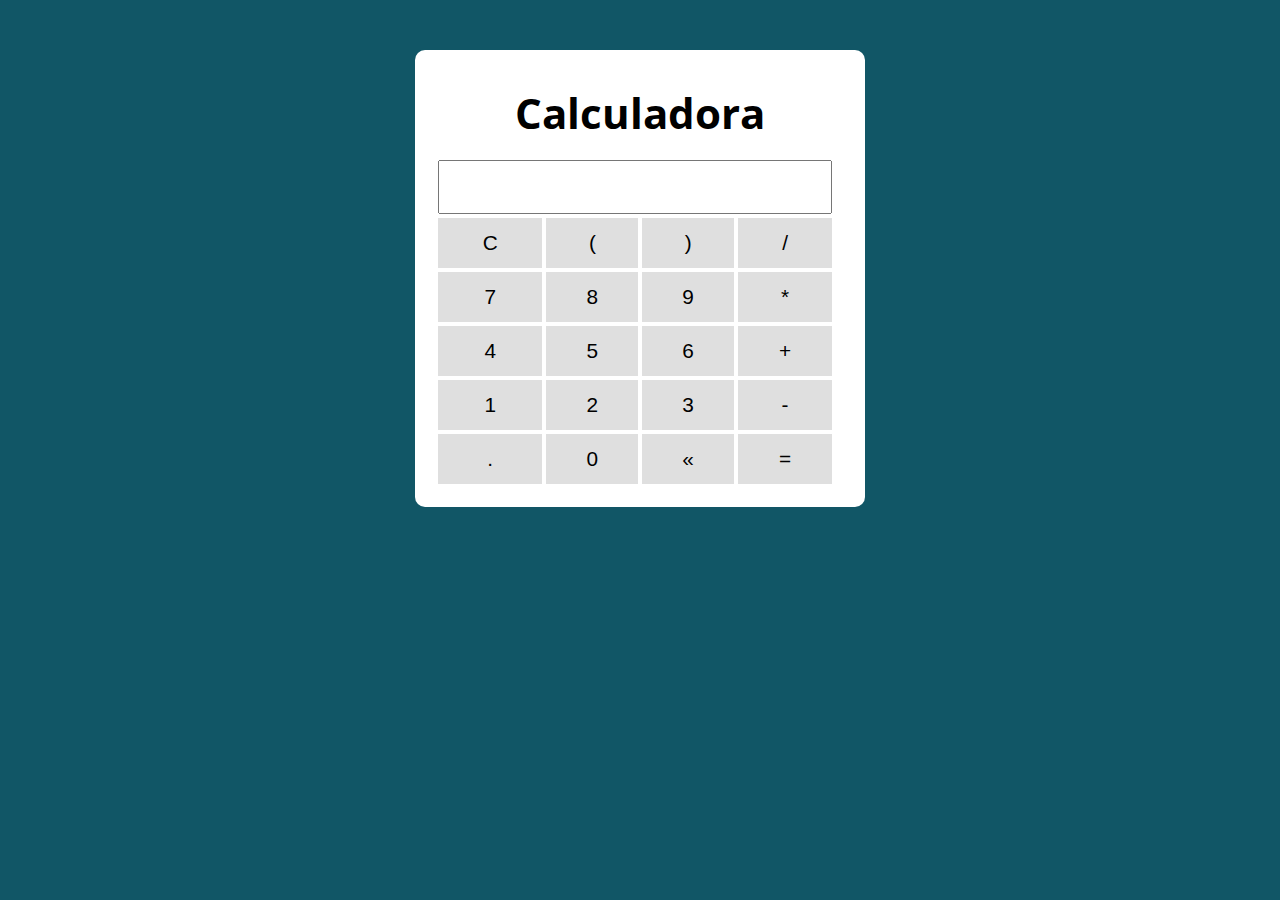
<file: calculadora/index.html>
<!DOCTYPE html>
<html lang="pt-BR">

<head>
  <meta charset="UTF-8">
  <meta name="viewport" content="width=device-width, initial-scale=1.0">
  <meta http-equiv="X-UA-Compatible" content="ie=edge">
  <title>Calculadora</title>
  <link rel="stylesheet" href="./assets/css/style.css">
</head>

<body>

  <section class="container">
    <h1>Calculadora</h1>
    <table class="calculadora">
      <tr>
        <td colspan="4"><input type="text" class="display"></td>
      </tr>

      <tr>
        <td><button class="btn btn-clear">C</button></td>
        <td><button class="btn btn-num">(</button></td>
        <td><button class="btn btn-num">)</button></td>
        <td><button class="btn btn-num">/</button></td>
      </tr>

      <tr>
        <td><button class="btn btn-num">7</button></td>
        <td><button class="btn btn-num">8</button></td>
        <td><button class="btn btn-num">9</button></td>
        <td><button class="btn btn-num">*</button></td>
      </tr>

      <tr>
        <td><button class="btn btn-num">4</button></td>
        <td><button class="btn btn-num">5</button></td>
        <td><button class="btn btn-num">6</button></td>
        <td><button class="btn btn-num">+</button></td>
      </tr>

      <tr>
        <td><button class="btn btn-num">1</button></td>
        <td><button class="btn btn-num">2</button></td>
        <td><button class="btn btn-num">3</button></td>
        <td><button class="btn btn-num">-</button></td>
      </tr>

      <tr>
        <td><button class="btn btn-num">.</button></td>
        <td><button class="btn btn-num">0</button></td>
        <td><button class="btn btn-del">&laquo;</button></td>
        <td><button class="btn btn-eq">=</button></td>
      </tr>

    </table>
  </section>

  <script src="./assets/js/main.js"></script>
</body>

</html>
</file>
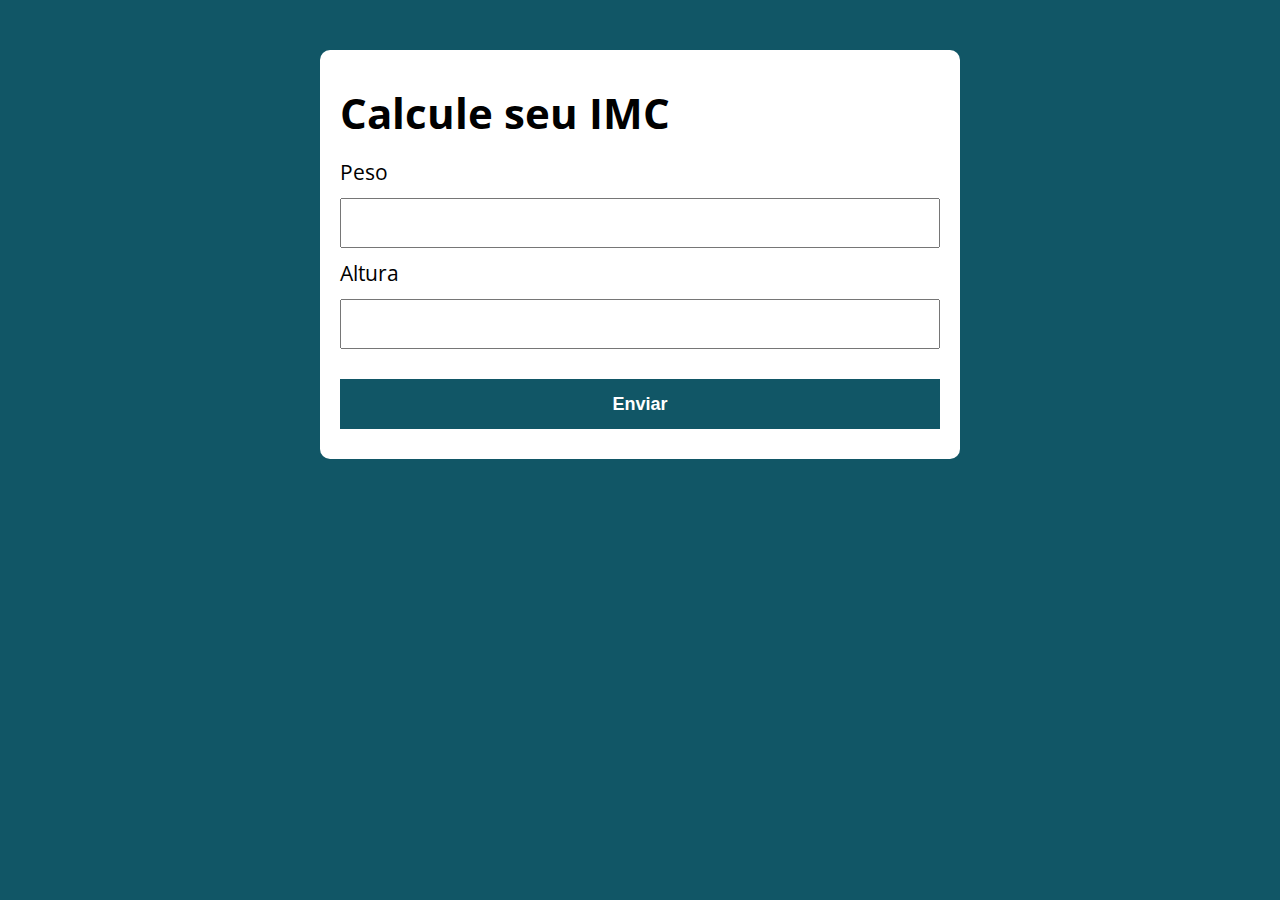
<file: Calculo IMC/index.html>
<!DOCTYPE html>
<html lang="pt-BR">

<head>
  <meta charset="UTF-8">
  <meta name="viewport" content="width=device-width, initial-scale=1.0">
  <meta http-equiv="X-UA-Compatible" content="ie=edge">
  <title>Calcule seu IMC</title>
  <link rel="stylesheet" href="./assets/css/style.css">
</head>

<body>

  <section class="container">
    <h1>Calcule seu IMC</h1>
    <form action="/" class="form" method="POST">
      <label for="peso">Peso</label>
      <input type="text" name="peso" id="peso">
      <label for="altura">Altura</label>
      <input type="text" name="altura" id="altura">
      <button type="submit">Enviar</button>
    </form>

    <div id="result"></div>
  </section>

  <script src="./assets/js/main.js"></script>
</body>

</html>
</file>
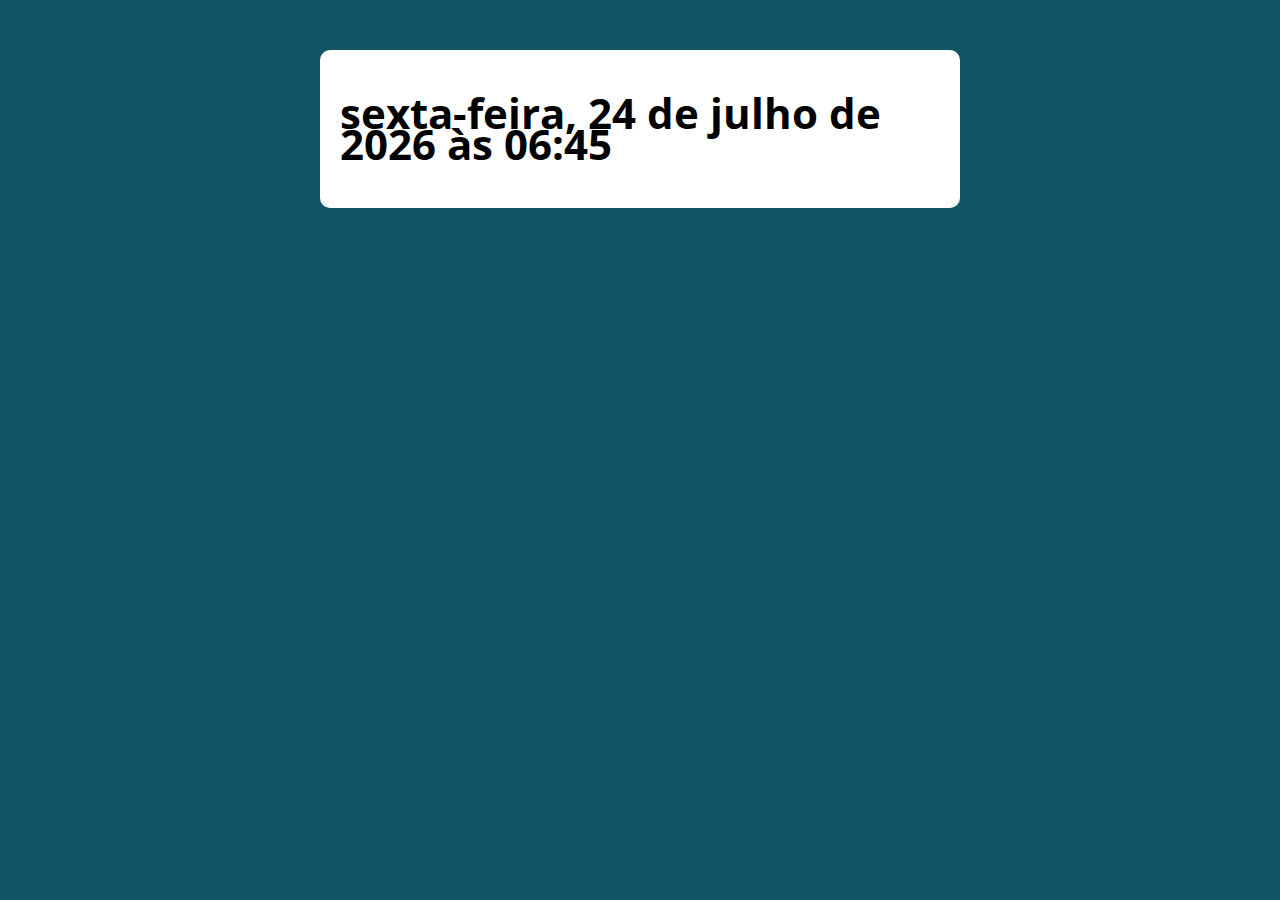
<file: Data atual/index.html>
<!DOCTYPE html>
<html lang="pt-BR">

<head>
  <meta charset="UTF-8">
  <meta name="viewport" content="width=device-width, initial-scale=1.0">
  <meta http-equiv="X-UA-Compatible" content="ie=edge">
  <title>Data e hora atual</title>
  <link rel="stylesheet" href="./assets/css/style.css">
</head>

<body>

  <section class="container">
    <h1>Lorem ipsum dolor sit amet</h1>
    
  </section>

  <script src="./assets/js/main.js"></script>
</body>

</html>
</file>
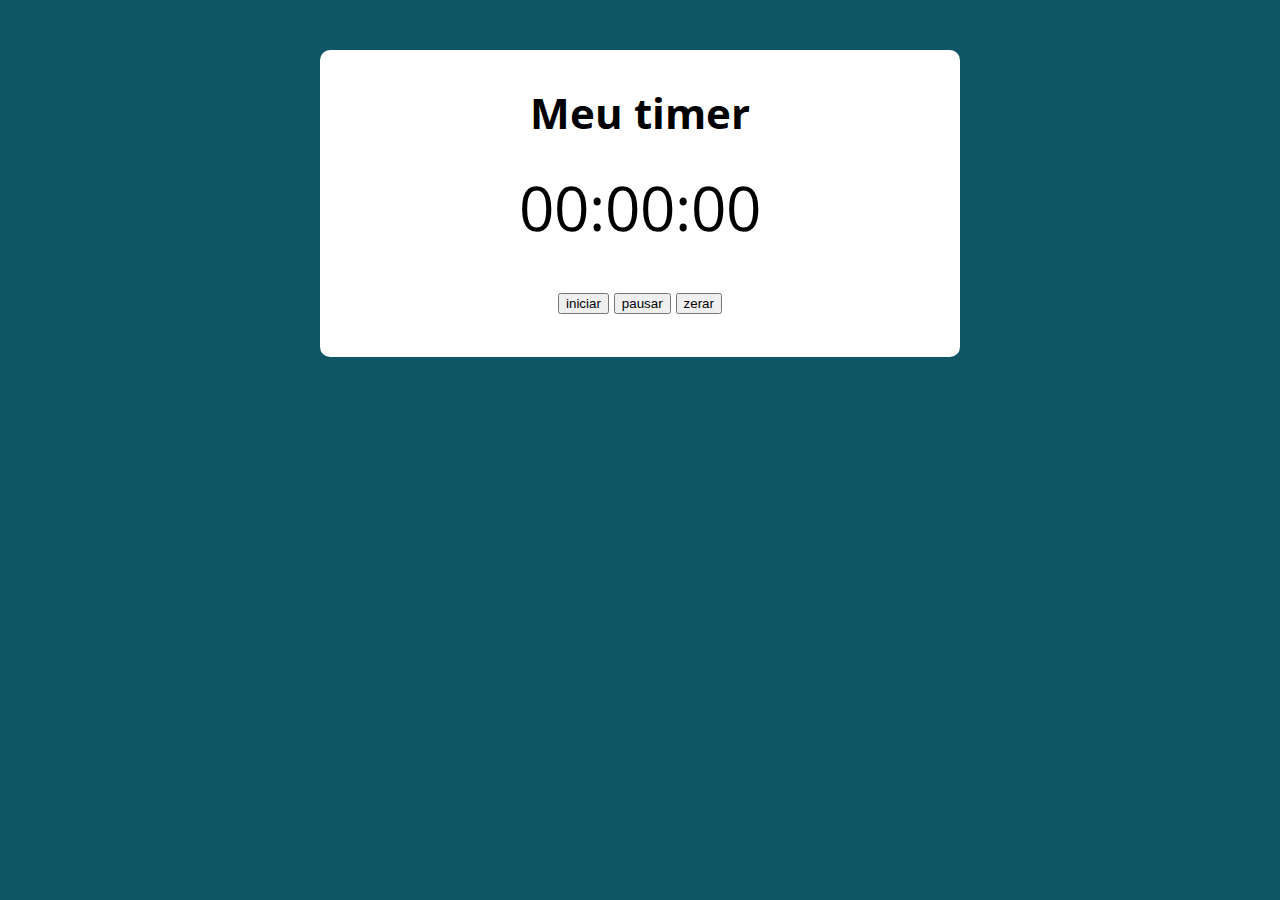
<file: Timer/index.html>
<!DOCTYPE html>
<html lang="pt-BR">

<head>
  <meta charset="UTF-8">
  <meta name="viewport" content="width=device-width, initial-scale=1.0">
  <meta http-equiv="X-UA-Compatible" content="ie=edge">
  <title>Relogio</title>
  <link rel="stylesheet" href="./assets/css/style.css">
</head>

<body>

  <section class="container">
    <h1>Meu timer</h1>
    <p class="relogio">00:00:00</p>
    <p class="">
      <button class="iniciar">iniciar</button>
      <button class="pausar">pausar</button>
      <button class="zerar">zerar</button>
    </p>
  </section>

  <script src="./assets/js/main.js"></script>
</body>

</html>
</file>
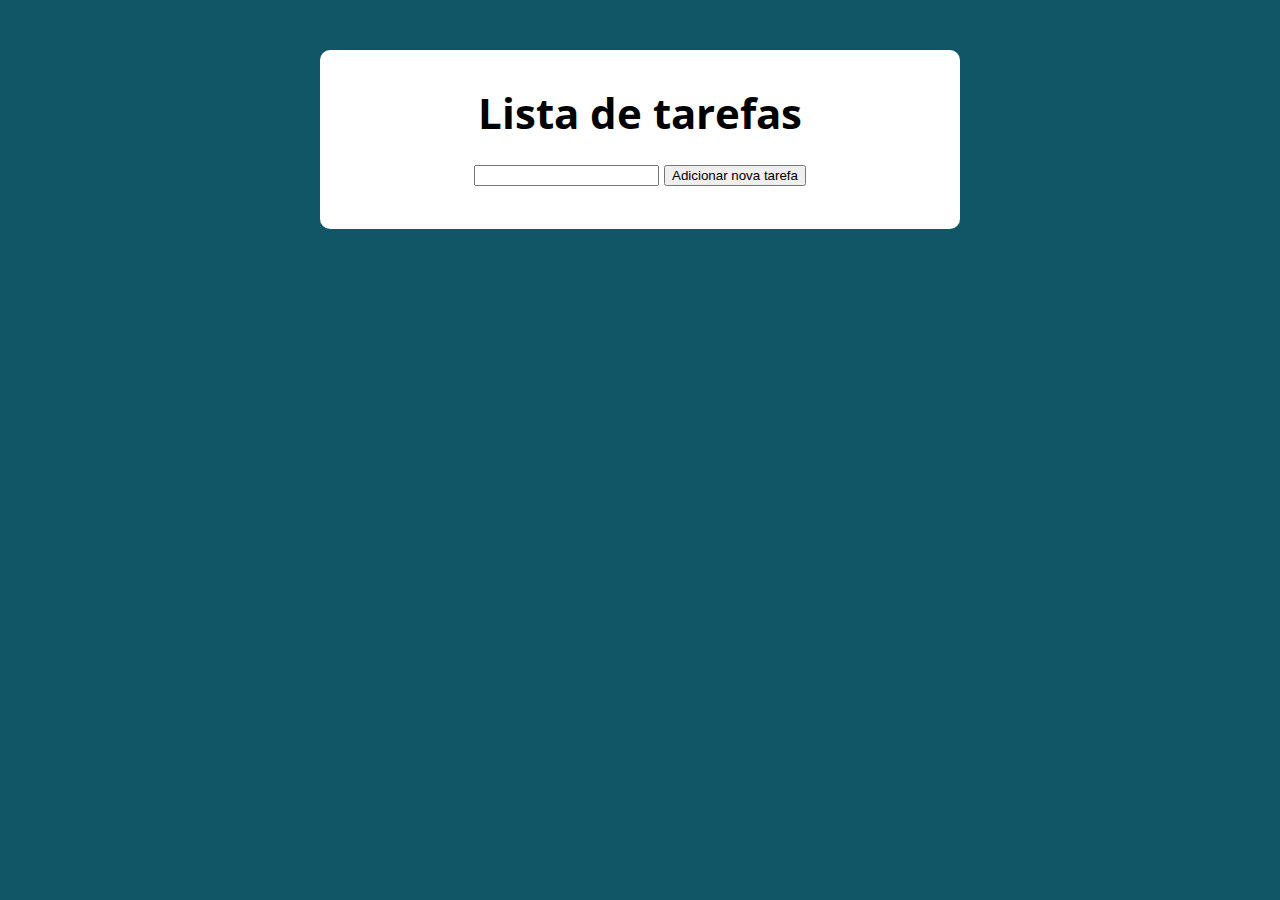
<file: TO-DO list/index.html>
<!DOCTYPE html>
<html lang="pt-BR">

<head>
  <meta charset="UTF-8">
  <meta name="viewport" content="width=device-width, initial-scale=1.0">
  <meta http-equiv="X-UA-Compatible" content="ie=edge">
  <title>TO-DO list</title>
  <link rel="stylesheet" href="./assets/css/style.css">
</head>

<body>

  <section class="container">
    <h1>Lista de tarefas</h1>
    <p>
      <input type="text" name="" id="" class="input-nova-tarefa">
      <button class="btn-add-tarefa">Adicionar nova tarefa</button>
    </p>

    <ul class="tarefas"></ul>  
  </section>

  <script src="./assets/js/main.js"></script>
</body>

</html>
</file>
<file: calculadora/assets/css/style.css>
@import url('https://fonts.googleapis.com/css?family=Open+Sans:400,700&display=swap');
:root {
  --primary-color: rgb(17, 86, 102);
  --primary-color-darker: rgb(9, 48, 56);
}

* {
  box-sizing: border-box;
  outline: 0;
  text-align: center;
}

body {
  margin: 0;
  padding: 0;
  background: var(--primary-color);
  font-family: 'Open sans', sans-serif;
  font-size: 1.3em;
  line-height: 1.5em;
}

.container {
  max-width: 450px;
  margin: 50px auto;
  background: #fff;
  padding: 20px;
  border-radius: 10px;
}

form input, form label, form button {
  display: block;
  width: 100%;
  margin-bottom: 10px;
}

form input {
  font-size: 24px;
  height: 50px;
  padding: 0 20px;
}

form input:focus {
  outline: 1px solid var(--primary-color);
}

form button {
  border: none;
  background: var(--primary-color);
  color: #fff;
  font-size: 18px;
  font-weight: 700;
  height: 50px;
  cursor: pointer;
  margin-top: 30px;
}

form button:hover {
  background: var(--primary-color-darker);
}
.calculadora{
  width: 400px;
}
.display{
  font-size: 2em;
  width: 100%;
  text-align: right;
}
.btn{
  width: 100%;
  height: 50px;
  font-size: 1em;
  border: none;
  background: #dfdfdf;
  cursor: pointer;
}
.btn:hover{
  background: #acacac;
}
</file>
<file: Calculo IMC/assets/css/style.css>
@import url('https://fonts.googleapis.com/css?family=Open+Sans:400,700&display=swap');
:root {
  --primary-color: rgb(17, 86, 102);
  --primary-color-darker: rgb(9, 48, 56);
}

* {
  box-sizing: border-box;
  outline: 0;
}

body {
  margin: 0;
  padding: 0;
  background: var(--primary-color);
  font-family: 'Open sans', sans-serif;
  font-size: 1.3em;
  line-height: 1.5em;
}

.container {
  max-width: 640px;
  margin: 50px auto;
  background: #fff;
  padding: 20px;
  border-radius: 10px;
}

form input, form label, form button {
  display: block;
  width: 100%;
  margin-bottom: 10px;
}

form input {
  font-size: 24px;
  height: 50px;
  padding: 0 20px;
}

form input:focus {
  outline: 1px solid var(--primary-color);
}

form button {
  border: none;
  background: var(--primary-color);
  color: #fff;
  font-size: 18px;
  font-weight: 700;
  height: 50px;
  cursor: pointer;
  margin-top: 30px;
}

form button:hover {
  background: var(--primary-color-darker);
}
.paragrafo-resultado-true{
  background: rgb(109, 221, 109);
  padding: 10px 20px;
  text-align: center;
}
.paragrafo-resultado-false{
  background: rgb(221, 109, 109);
  padding: 10px 20px;
  text-align: center;
}
</file>
<file: Data atual/assets/css/style.css>
@import url('https://fonts.googleapis.com/css?family=Open+Sans:400,700&display=swap');
:root {
  --primary-color: rgb(17, 86, 102);
  --primary-color-darker: rgb(9, 48, 56);
}

* {
  box-sizing: border-box;
  outline: 0;
}

body {
  margin: 0;
  padding: 0;
  background: var(--primary-color);
  font-family: 'Open sans', sans-serif;
  font-size: 1.3em;
  line-height: 1.5em;
}

.container {
  max-width: 640px;
  margin: 50px auto;
  background: #fff;
  padding: 20px;
  border-radius: 10px;
}

form input, form label, form button {
  display: block;
  width: 100%;
  margin-bottom: 10px;
}

form input {
  font-size: 24px;
  height: 50px;
  padding: 0 20px;
}

form input:focus {
  outline: 1px solid var(--primary-color);
}

form button {
  border: none;
  background: var(--primary-color);
  color: #fff;
  font-size: 18px;
  font-weight: 700;
  height: 50px;
  cursor: pointer;
  margin-top: 30px;
}

form button:hover {
  background: var(--primary-color-darker);
}
</file>
<file: Timer/assets/css/style.css>
@import url('https://fonts.googleapis.com/css?family=Open+Sans:400,700&display=swap');
:root {
  --primary-color: rgb(17, 86, 102);
  --primary-color-darker: rgb(9, 48, 56);
}

* {
  box-sizing: border-box;
  outline: 0;
  text-align: center;
}

body {
  margin: 0;
  padding: 0;
  background: var(--primary-color);
  font-family: 'Open sans', sans-serif;
  font-size: 1.3em;
  line-height: 1.5em;
}

.container {
  max-width: 640px;
  margin: 50px auto;
  background: #fff;
  padding: 20px;
  border-radius: 10px;
}

form input, form label, form button {
  display: block;
  width: 100%;
  margin-bottom: 10px;
}

form input {
  font-size: 24px;
  height: 50px;
  padding: 0 20px;
}

form input:focus {
  outline: 1px solid var(--primary-color);
}

form button {
  border: none;
  background: var(--primary-color);
  color: #fff;
  font-size: 18px;
  font-weight: 700;
  height: 50px;
  cursor: pointer;
  margin-top: 30px;
}

form button:hover {
  background: var(--primary-color-darker);
}
.relogio{
  font-size: 3em;
}
.pausado{
  color: red;
}
</file>
<file: TO-DO list/assets/css/style.css>
@import url('https://fonts.googleapis.com/css?family=Open+Sans:400,700&display=swap');
:root {
  --primary-color: rgb(17, 86, 102);
  --primary-color-darker: rgb(9, 48, 56);
}

* {
  box-sizing: border-box;
  outline: 0;
}

body {
  margin: 0;
  padding: 0;
  background: var(--primary-color);
  font-family: 'Open sans', sans-serif;
  font-size: 1.3em;
  line-height: 1.5em;
}

.container {
  max-width: 640px;
  margin: 50px auto;
  background: #fff;
  padding: 20px;
  border-radius: 10px;
}

form input, form label, form button {
  display: block;
  width: 100%;
  margin-bottom: 10px;
}

form input {
  font-size: 24px;
  height: 50px;
  padding: 0 20px;
}

form input:focus {
  outline: 1px solid var(--primary-color);
}

form button {
  border: none;
  background: var(--primary-color);
  color: #fff;
  font-size: 18px;
  font-weight: 700;
  height: 50px;
  cursor: pointer;
  margin-top: 30px;
}

form button:hover {
  background: var(--primary-color-darker);
}
h1, p{
  text-align: center;
}
</file>
